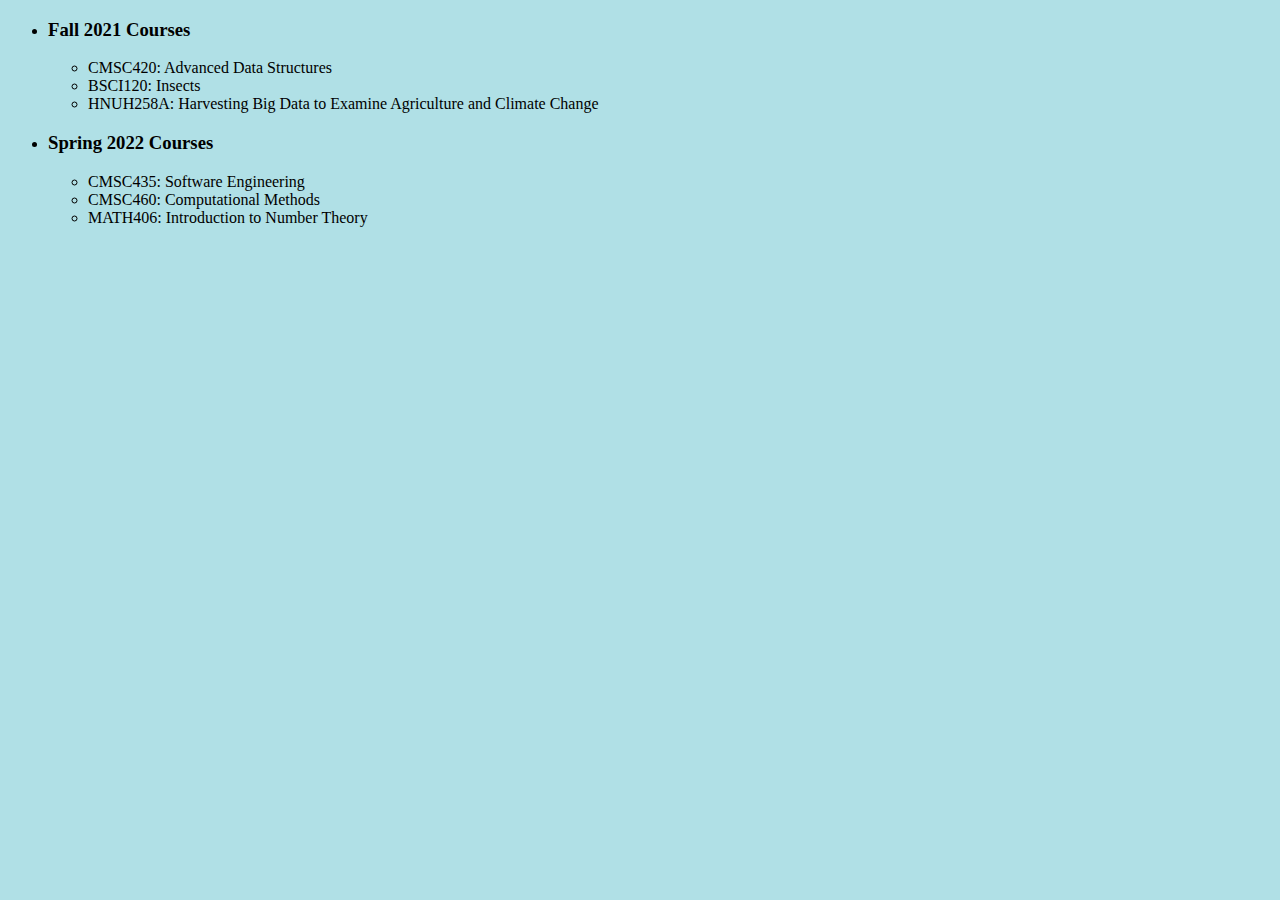
<file: exercise1/starterCode/index.html>
<!doctype html>
<html>
    <head> 
        <title>My Course Schedule</title>
        <meta charset="utf-8" />
        <link rel="stylesheet" href="style.css"> 
        <!-- For responsive page -->
        <meta name="viewport" content="width=device-width, initial-scale=1.0" />      
    </head>
    <body>
        <ul> 
        <li> <h3> Fall 2021 Courses</h3>
            <ul>
                <li>CMSC420: Advanced Data Structures</li>
                <li>BSCI120: Insects</li>
                <li>HNUH258A: Harvesting Big Data to Examine Agriculture and Climate Change</li>
            </ul>  
        </li>
        <li> <h3> Spring 2022 Courses</h3>
            <ul>
                <li>CMSC435: Software Engineering</li>
                <li>CMSC460: Computational Methods</li>
                <li>MATH406: Introduction to Number Theory</li>
            </ul>  
        </li>
        </ul>
    </body>
</html>
</file>
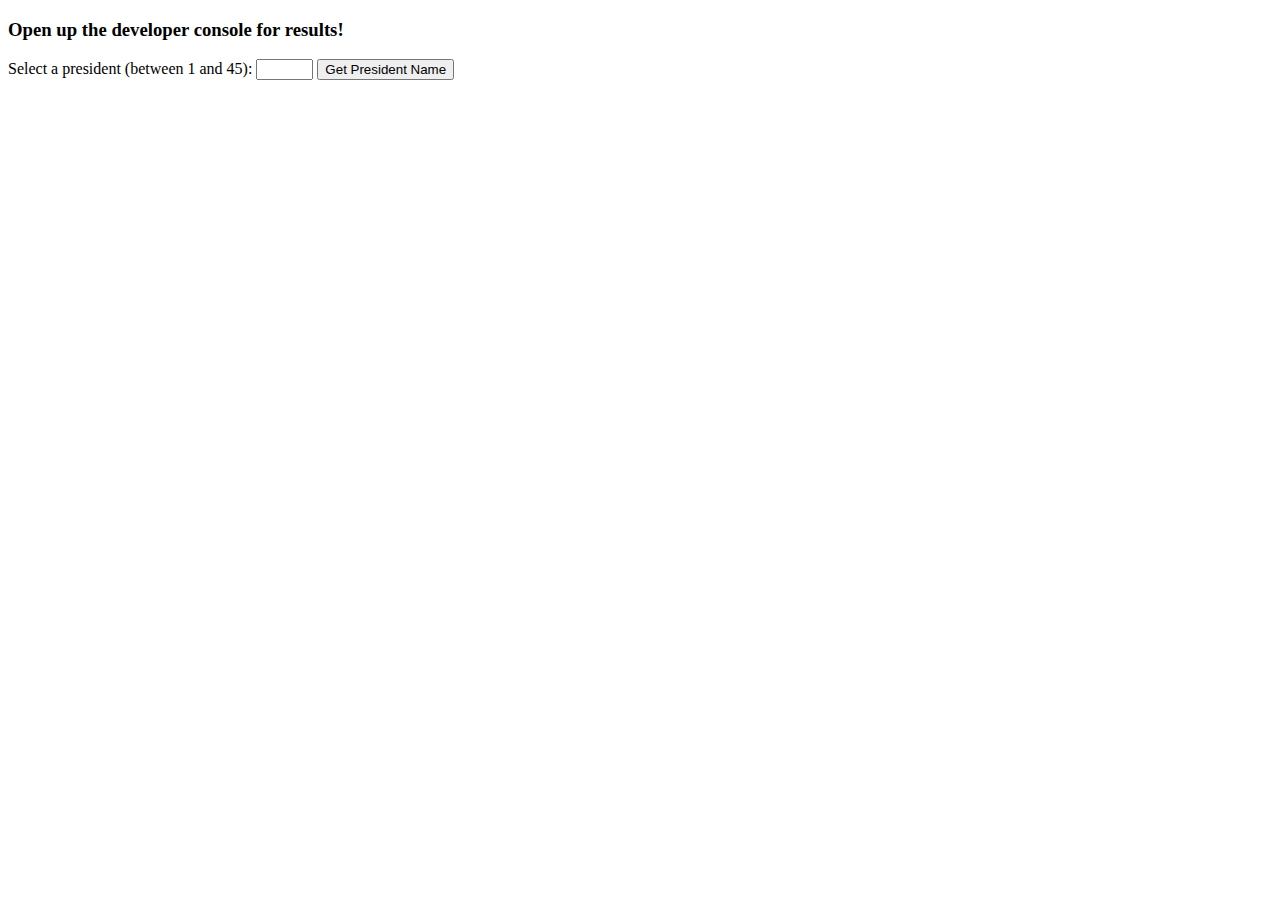
<file: exercise2/exercise2.html>
<!DOCTYPE html>
<html lang="en">
  <head>
    <meta charset="UTF-8" />
    <title></title>
  </head>
  <body>
    <h3>Open up the developer console for results!</h3>
    <label for="president">Select a president (between 1 and 45):</label>
    <input type="text " id="president" name="president" size="4">
    <button onclick="getPresidentInfo()">Get President Name</button>
    <div id="container">

    </div> 
    <script>
      var count = 0;
      const presidents = [
        {
          number: 1,
          president: "George Washington",
          birth_year: 1732,
          death_year: 1799,
          took_office: "1789-04-30",
          left_office: "1797-03-04",
          party: "No Party"
        },
        {
          number: 2,
          president: "John Adams",
          birth_year: 1735,
          death_year: 1826,
          took_office: "1797-03-04",
          left_office: "1801-03-04",
          party: "Federalist"
        },
        {
          number: 3,
          president: "Thomas Jefferson",
          birth_year: 1743,
          death_year: 1826,
          took_office: "1801-03-04",
          left_office: "1809-03-04",
          party: "Democratic-Republican"
        },
        {
          number: 4,
          president: "James Madison",
          birth_year: 1751,
          death_year: 1836,
          took_office: "1809-03-04",
          left_office: "1817-03-04",
          party: "Democratic-Republican"
        },
        {
          number: 5,
          president: "James Monroe",
          birth_year: 1758,
          death_year: 1831,
          took_office: "1817-03-04",
          left_office: "1825-03-04",
          party: "Democratic-Republican"
        },
        {
          number: 6,
          president: "John Quincy Adams",
          birth_year: 1767,
          death_year: 1848,
          took_office: "1825-03-04",
          left_office: "1829-03-04",
          party: "Democratic-Republican"
        },
        {
          number: 7,
          president: "Andrew Jackson",
          birth_year: 1767,
          death_year: 1845,
          took_office: "1829-03-04",
          left_office: "1837-03-04",
          party: "Democratic"
        },
        {
          number: 8,
          president: "Martin Van Buren",
          birth_year: 1782,
          death_year: 1862,
          took_office: "1837-03-04",
          left_office: "1841-03-04",
          party: "Democratic"
        },
        {
          number: 9,
          president: "William Henry Harrison",
          birth_year: 1773,
          death_year: 1841,
          took_office: "1841-03-04",
          left_office: "1841-04-04",
          party: "Whig"
        },
        {
          number: 10,
          president: "John Tyler",
          birth_year: 1790,
          death_year: 1862,
          took_office: "1841-04-04",
          left_office: "1845-03-04",
          party: "Whig"
        },
        {
          number: 11,
          president: "James K. Polk",
          birth_year: 1795,
          death_year: 1849,
          took_office: "1845-03-04",
          left_office: "1849-03-04",
          party: "Democratic"
        },
        {
          number: 12,
          president: "Zachary Taylor",
          birth_year: 1784,
          death_year: 1850,
          took_office: "1849-03-04",
          left_office: "1850-07-09",
          party: "Whig"
        },
        {
          number: 13,
          president: "Millard Fillmore",
          birth_year: 1800,
          death_year: 1874,
          took_office: "1850-07-09",
          left_office: "1853-03-04",
          party: "Whig"
        },
        {
          number: 14,
          president: "Franklin Pierce",
          birth_year: 1804,
          death_year: 1869,
          took_office: "1853-03-04",
          left_office: "1857-03-04",
          party: "Democratic"
        },
        {
          number: 15,
          president: "James Buchanan",
          birth_year: 1791,
          death_year: 1868,
          took_office: "1857-03-04",
          left_office: "1861-03-04",
          party: "Democratic"
        },
        {
          number: 16,
          president: "Abraham Lincoln",
          birth_year: 1809,
          death_year: 1865,
          took_office: "1861-03-04",
          left_office: "1865-04-15",
          party: "Republican"
        },
        {
          number: 17,
          president: "Andrew Johnson",
          birth_year: 1808,
          death_year: 1875,
          took_office: "1865-04-15",
          left_office: "1869-03-04",
          party: "Democratic"
        },
        {
          number: 18,
          president: "Ulysses S. Grant",
          birth_year: 1822,
          death_year: 1885,
          took_office: "1869-03-04",
          left_office: "1877-03-04",
          party: "Republican"
        },
        {
          number: 19,
          president: "Rutherford B. Hayes",
          birth_year: 1822,
          death_year: 1893,
          took_office: "1877-03-04",
          left_office: "1881-03-04",
          party: "Republican"
        },
        {
          number: 20,
          president: "James A. Garfield",
          birth_year: 1831,
          death_year: 1881,
          took_office: "1881-03-04",
          left_office: "1881-09-19",
          party: "Republican"
        },
        {
          number: 21,
          president: "Chester A. Arthur",
          birth_year: 1829,
          death_year: 1886,
          took_office: "1881-09-19",
          left_office: "1885-03-04",
          party: "Republican"
        },
        {
          number: 22,
          president: "Grover Cleveland",
          birth_year: 1837,
          death_year: 1908,
          took_office: "1885-03-04",
          left_office: "1889-03-04",
          party: "Democratic"
        },
        {
          number: 23,
          president: "Benjamin Harrison",
          birth_year: 1833,
          death_year: 1901,
          took_office: "1889-03-04",
          left_office: "1893-03-04",
          party: "Republican"
        },
        {
          number: 24,
          president: "Grover Cleveland",
          birth_year: 1837,
          death_year: 1908,
          took_office: "1893-03-04",
          left_office: "1897-03-04",
          party: "Democratic"
        },
        {
          number: 25,
          president: "William McKinley",
          birth_year: 1843,
          death_year: 1901,
          took_office: "1897-03-04",
          left_office: "1901-09-14",
          party: "Republican"
        },
        {
          number: 26,
          president: "Theodore Roosevelt",
          birth_year: 1858,
          death_year: 1919,
          took_office: "1901-09-14",
          left_office: "1909-03-04",
          party: "Republican"
        },
        {
          number: 27,
          president: "William Howard Taft",
          birth_year: 1857,
          death_year: 1930,
          took_office: "1909-03-04",
          left_office: "1913-03-04",
          party: "Republican"
        },
        {
          number: 28,
          president: "Woodrow Wilson",
          birth_year: 1856,
          death_year: 1924,
          took_office: "1913-03-04",
          left_office: "1921-03-04",
          party: "Democratic"
        },
        {
          number: 29,
          president: "Warren G. Harding",
          birth_year: 1865,
          death_year: 1923,
          took_office: "1921-03-04",
          left_office: "1923-08-02",
          party: "Republican"
        },
        {
          number: 30,
          president: "Calvin Coolidge",
          birth_year: 1872,
          death_year: 1933,
          took_office: "1923-08-02",
          left_office: "1929-03-04",
          party: "Republican"
        },
        {
          number: 31,
          president: "Herbert Hoover",
          birth_year: 1874,
          death_year: 1964,
          took_office: "1929-03-04",
          left_office: "1933-03-04",
          party: "Republican"
        },
        {
          number: 32,
          president: "Franklin D. Roosevelt",
          birth_year: 1882,
          death_year: 1945,
          took_office: "1933-03-04",
          left_office: "1945-04-12",
          party: "Democratic"
        },
        {
          number: 33,
          president: "Harry S. Truman",
          birth_year: 1884,
          death_year: 1972,
          took_office: "1945-04-12",
          left_office: "1953-01-20",
          party: "Democratic"
        },
        {
          number: 34,
          president: "Dwight D. Eisenhower",
          birth_year: 1890,
          death_year: 1969,
          took_office: "1953-01-20",
          left_office: "1961-01-20",
          party: "Republican"
        },
        {
          number: 35,
          president: "John F. Kennedy",
          birth_year: 1917,
          death_year: 1963,
          took_office: "1961-01-20",
          left_office: "1963-11-22",
          party: "Democratic"
        },
        {
          number: 36,
          president: "Lyndon B. Johnson",
          birth_year: 1908,
          death_year: 1973,
          took_office: "1963-11-22",
          left_office: "1969-01-20",
          party: "Democratic"
        },
        {
          number: 37,
          president: "Richard Nixon",
          birth_year: 1913,
          death_year: 1994,
          took_office: "1969-01-20",
          left_office: "1974-08-09",
          party: "Republican"
        },
        {
          number: 38,
          president: "Gerald Ford",
          birth_year: 1913,
          death_year: 2006,
          took_office: "1974-08-09",
          left_office: "1977-01-20",
          party: "Republican"
        },
        {
          number: 39,
          president: "Jimmy Carter",
          birth_year: 1924,
          death_year: null,
          took_office: "1977-01-20",
          left_office: "1981-01-20",
          party: "Democratic"
        },
        {
          number: 40,
          president: "Ronald Reagan",
          birth_year: 1911,
          death_year: 2004,
          took_office: "1981-01-20",
          left_office: "1989-01-20",
          party: "Republican"
        },
        {
          number: 41,
          president: "George H. W. Bush",
          birth_year: 1924,
          death_year: 2018,
          took_office: "1989-01-20",
          left_office: "1993-01-20",
          party: "Republican"
        },
        {
          number: 42,
          president: "Bill Clinton",
          birth_year: 1946,
          death_year: null,
          took_office: "1993-01-20",
          left_office: "2001-01-20",
          party: "Democratic"
        },
        {
          number: 43,
          president: "George W. Bush",
          birth_year: 1946,
          death_year: null,
          took_office: "2001-01-20",
          left_office: "2009-01-20",
          party: "Republican"
        },
        {
          number: 44,
          president: "Barack Obama",
          birth_year: 1961,
          death_year: null,
          took_office: "2009-01-20",
          left_office: "2017-01-20",
          party: "Democratic"
        },
        {
          number: 45,
          president: "Donald J. Trump",
          birth_year: 1946,
          death_year: null,
          took_office: "2017-01-20",
          left_office: null,
          party: "Republican"
        }
      ];

      function getPresidentInfo() {
        let presidentNumber = document.getElementById('president');
        let number = presidentNumber.value;
        let container = document.getElementById('container');
        let newDiv = document.createElement('div')
        newDiv.setAttribute('id', ('output'  + count))
        count++;
        newDiv.innerHTML = presidents[number]['president']
        container.appendChild(newDiv)
      }

      // Part 1 Questions
      //================================================================================================

      // Array.prototype.filter()
      // 1. Filter the list of presidents for those who were born in the 1800's
        let result1;
        function born1800s(president){
          if(president.birth_year > 1799 && president.birth_year < 1900){
            return true;
          }
          return false;
        }
        result1 = presidents.filter(born1800s)
        console.table(result1);

      // Array.prototype.map()
      // 2. Map the presidents name and party to a seperate array. Format: <president_name> (<party>)

        let result2;
        function party(president){
          return president.president + " (" + president.party + ")"
        }
        result2 = presidents.map(party)
        console.table(result2);

      // Array.prototype.sort()
      // 3. Sort the presidents by birthdate, by descending order (most recent to least recent dates)

        let result3;
        result3 = presidents.sort(function(a,b){
          return b.birth_year - a.birth_year;
        })
        console.table(result3);

      // Array.prototype.reduce()
      // 4. How many years combined did all the presidents live? (Hint: Lookout for the presidents who are still alive)

        let result4;

        result4 = presidents.reduce(function (prev, curr){
          if (curr.death_year == null){
            return prev + (2022 - curr.birth_year)
          }
          return prev + (curr.death_year - curr.birth_year)
        }, 0)

        console.log(`Number of combined years presidents have lived: ${result4}`);

      // sort/map Exercise
      // 5. Sort the presidents names by name in ascending order, and map the time they took office to a new list. Format: <president_name> - <took_office>

       let result5;
       
       result5 = presidents.sort(function(a,b){
          return a.president - b.president;
        })
        function office(president){
          return president.president + " " + president.took_office 
        }
        result5 = presidents.map(office)
        console.table(result5);

      // Array.prototype.reduce()
      // Hint: to check if a property exists in an object you can simply
      // have the following check: if (obj.property_name)
      // if the property exists on the obj object that will return true
      // Additonally, reduce can take an empty object as its accumulator.
      // 6. Sum up the number of times each political party held the presidency

        let result6;
        result6 = presidents.reduce(function (party_type, president){
          if(president.party in party_type){
            party_type[president.party]++
          }else{
            party_type[president.party] = 1
          }
          return party_type
        }, {})
        console.table(result6);
    </script>
  </body>
</html>
</file>
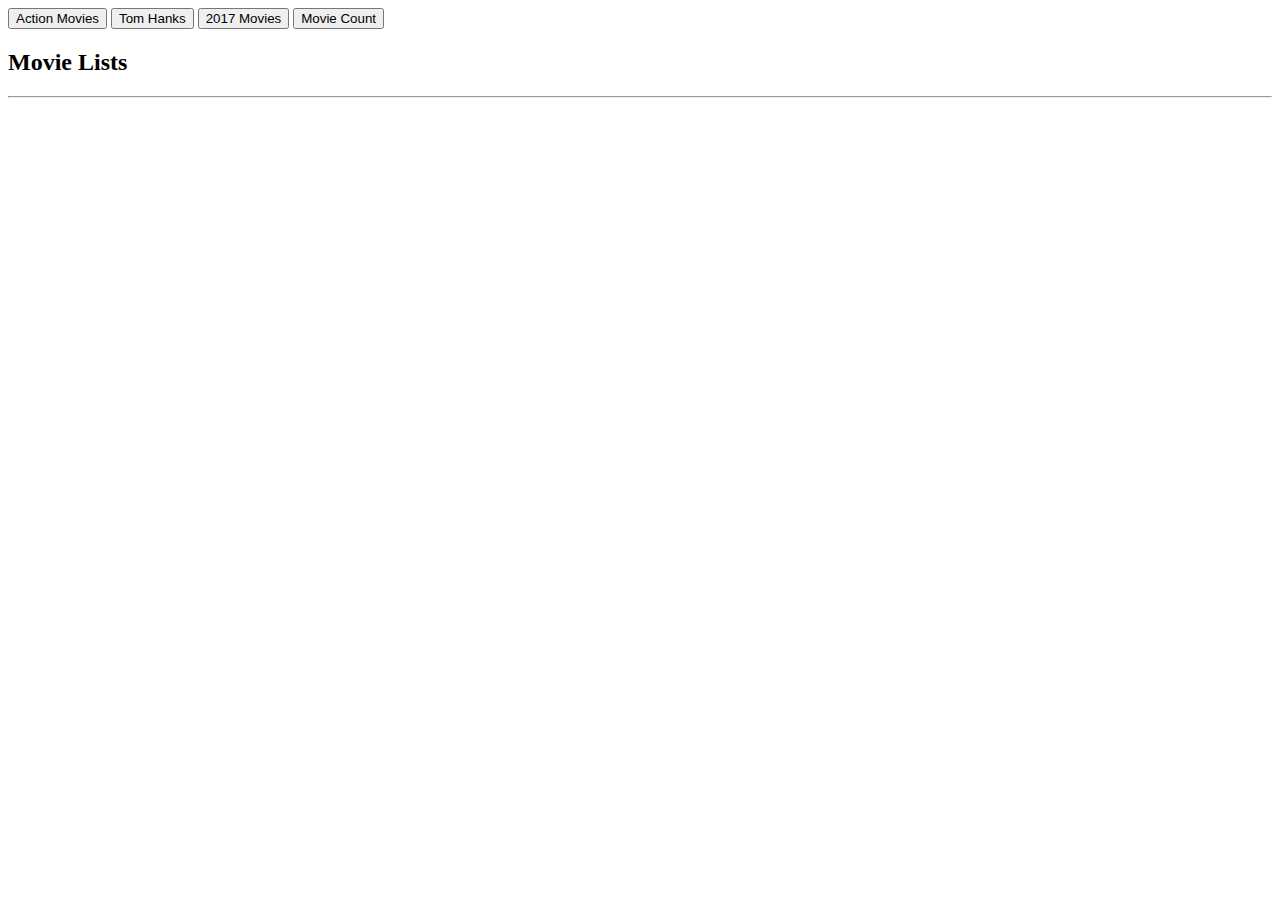
<file: exercise3/exercise3.html>
<html>
  <head>
    <title>
      Exercise3
    </title>
  </head>
  <body>
    <!--Buttons corresponding to each function below-->
    <button type="button" onclick="actionMovies()">Action Movies</button>
    <button type="button" onclick="tomHanks()">Tom Hanks</button>
    <button type="button" onclick="soo2017()">2017 Movies</button>
    <button type="button" onclick="movieCount()">Movie Count</button>

    <h2>Movie Lists</h2>
    <hr />
    <ul class="list"></ul>
    <script>
      const url =
        "https://raw.githubusercontent.com/prust/wikipedia-movie-data/master/movies.json";

      //DO NOT MODIFY fetch!
      const movies = [];
      fetch(url)
        .then(resp => resp.json())
        .then(data => movies.push(...data));

      //Your task is to complete these four functions, according to the specifications
      //Action Movies - Display a list of action movies that were released in 2018. Output: <movie_title> (<year>)
      function actionMovies() {
        let result = movies.filter( function (m){
          return m.year == 2018;
        })
        result = result.filter( function (m){
          let genres = m.genres
          if(genres.includes("Action")){
            return true;
          }
          return false;
        })
        result = result.map( function (m){
          return `${m.title} (${m.year})`;
        })
        result = convertToHTML(result)
        movieHTML.innerHTML = result
        console.table(result)
      }

      //Tom Hanks - Display a list of all comedy movies that Tom Hanks acted in. Output: <movie_title> (<year>)
      function tomHanks() {
        let result = movies.filter( function (m){
          let genres = m.genres
          if(genres.includes("Comedy")){
            return true;
          }
          return false;
        })
        result = result.filter( function (m){
          let cast = m.cast
          if(cast.includes("Tom Hanks")){
            return true;
          }
          return false;
        })
        result = result.map( function (m){
          return `${m.title} (${m.year})`;
        })
        result = convertToHTML(result)
        movieHTML.innerHTML = result
        console.table(result)
      }

      //Soo 2017 - Display a list of all movies that came out in 2017 sorted alphabetically by movie title. Output: <movie_title> (<year>)
      function soo2017() {
        let result = movies.filter( function (m){
          return m.year == 2017;
        })
        result = result.sort(function(a,b){
          return a.title < b.title? -1: a.title > b.title? 1: 0
        });
        result = result.map( function (m){
          return `${m.title} (${m.year})`;
        })
        result = convertToHTML(result)
        movieHTML.innerHTML = result
        console.table(result)
      }

      //Movie Count - Display the number of movies that were released each year. Output: <year> : <number_of_movies>
      function movieCount() {
        let result = movies.reduce(function (yearCounter, movie){
          let movieYear = movie.year
          let yearText = movieYear.toString();
          if(yearText in yearCounter){
            yearCounter[yearText]++;
          }else{
            yearCounter[yearText] = 1;
          }
          return yearCounter;
        }, [])

        let years = movies.reduce(function (uniq, movie){
          let movieYear = movie.year
          let yearText = movieYear.toString();
          return uniq.includes(yearText)? uniq: [...uniq, yearText];
        }, [])


        let formatted = years.map(function (y){
          return ` ${y} : ${result[y]}`;
        })
        console.log(formatted)
        result = convertToHTML(formatted)
        movieHTML.innerHTML = result
      }

      //Function that converts arrays into seperate HTML list elements. (Hint: Use this!)
      function convertToHTML(query) {
        const results = query.map(movie => `<li>${movie}</li>`).join("");
        return results;
      }

      //A javascript reference to the unordered list with classname list. (Hint: Use this!)
      const movieHTML = document.querySelector(".list");
    </script>
  </body>
</html>
</file>
<file: exercise1/starterCode/style.css>
/*Your CSS SHould go here*/

body {
    background-color: powderblue;
  }

ul {
    text-align: left;
}
</file>
